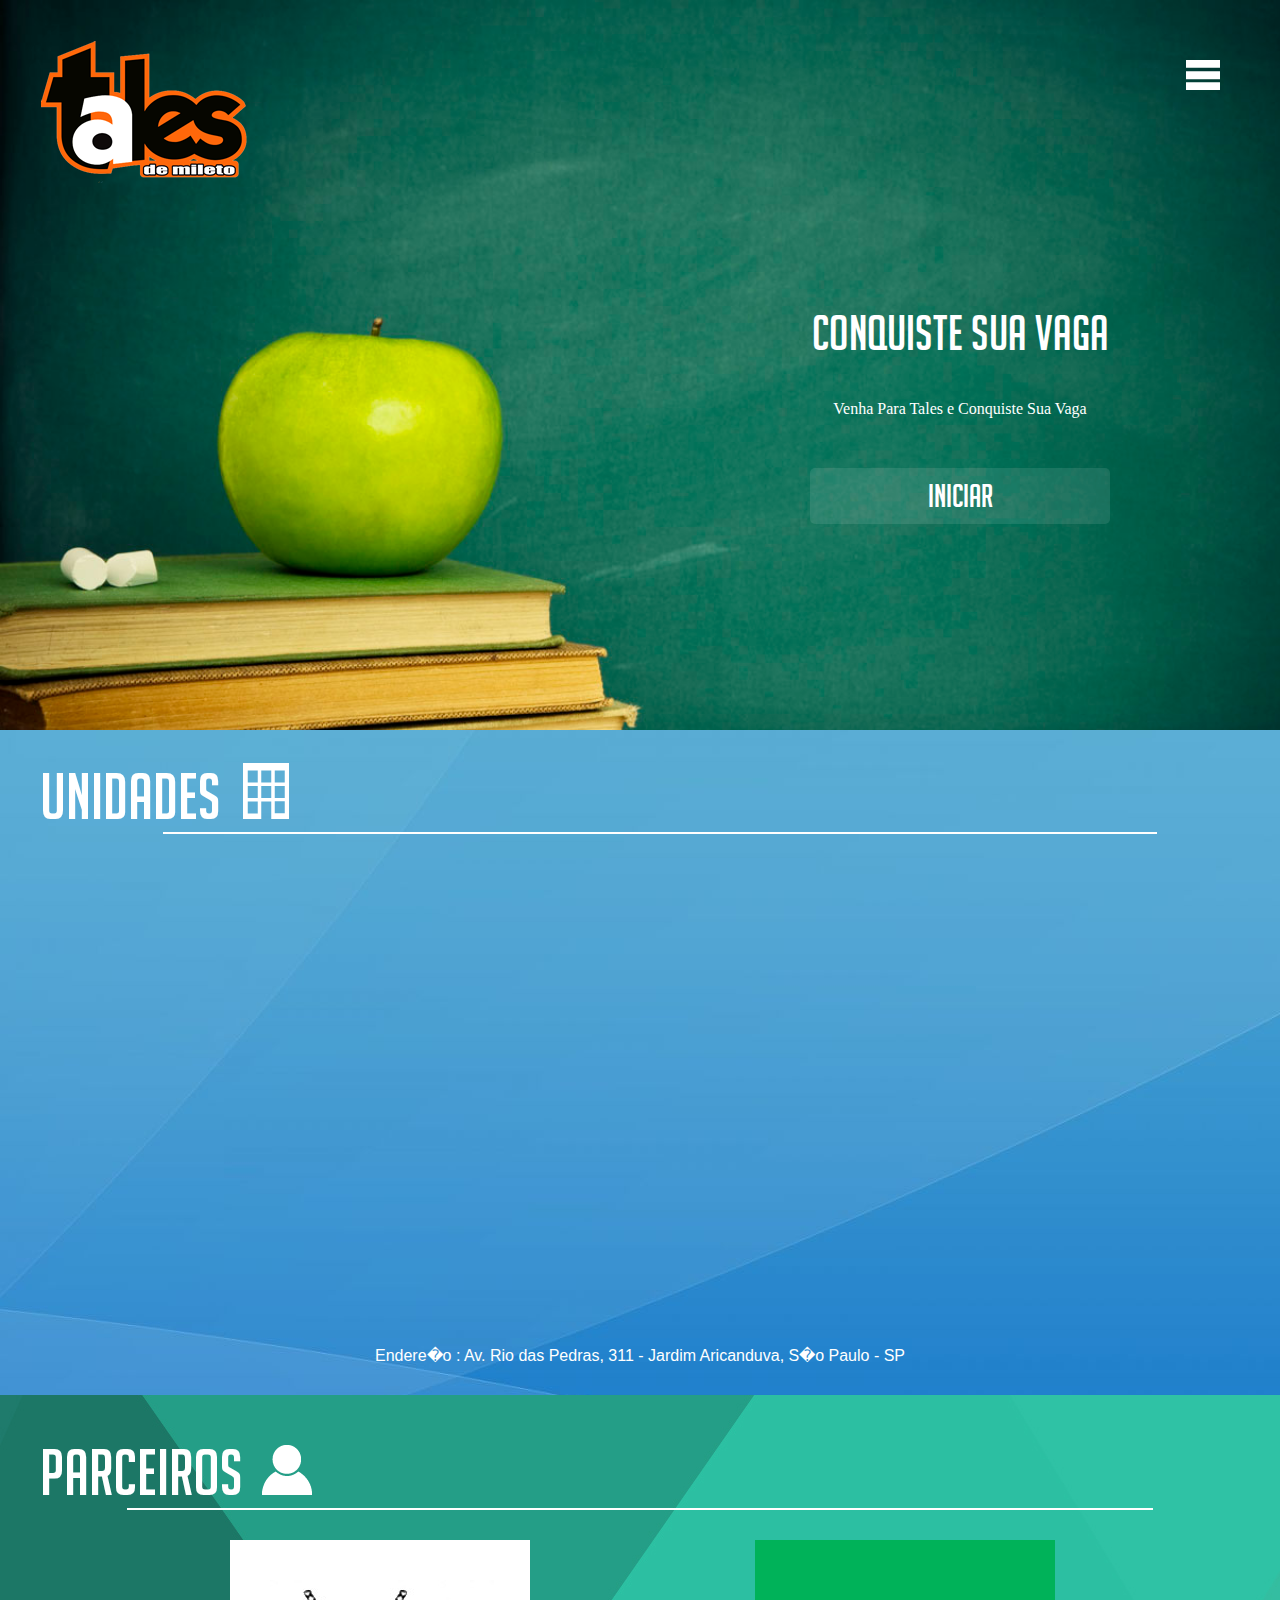
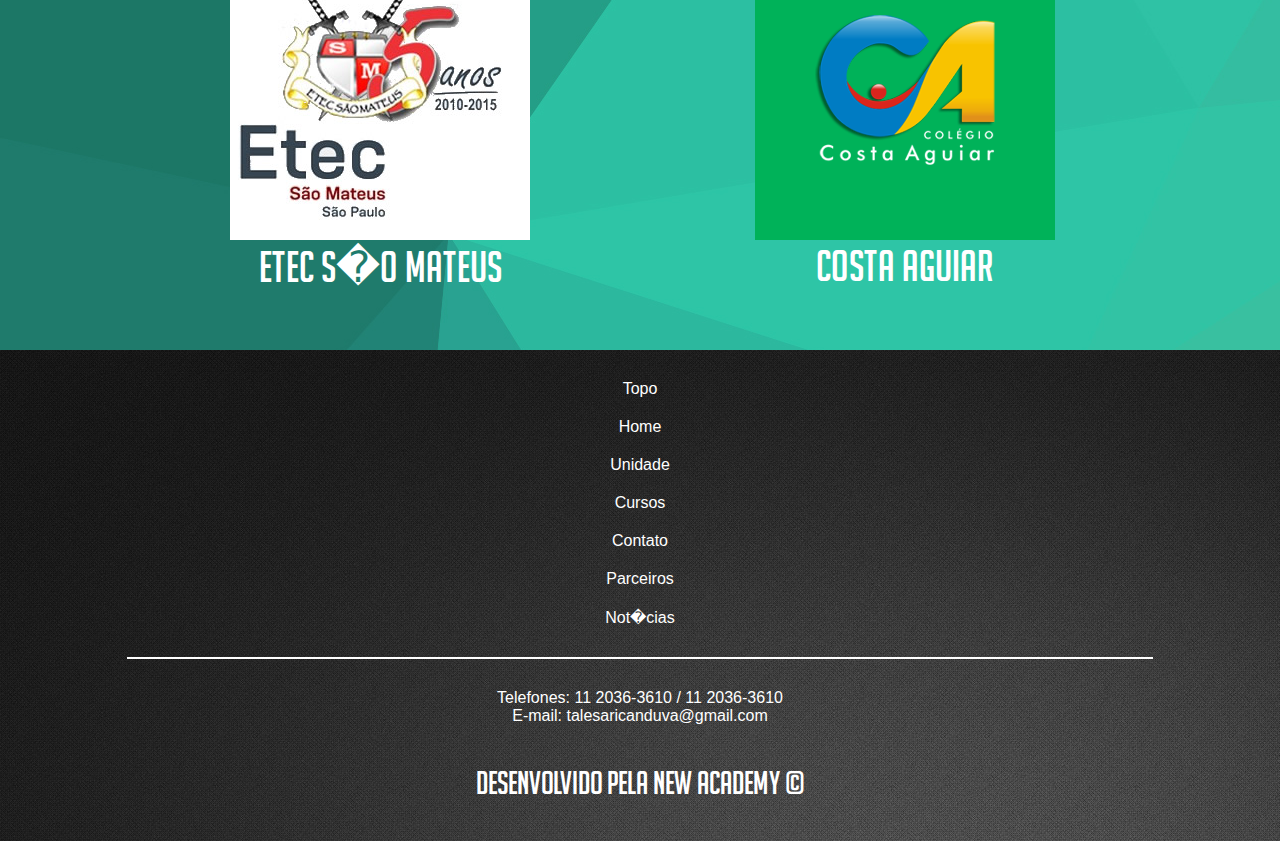
<file: index.html>
<!doctype html>
<html>
<head>
<meta charset="utf-8">
<title>Untitled Document</title>
<link rel="stylesheet" href="css/style.css"/>
<script src="js/jquery.js"></script>
<script src="js/cycle.js"></script>
<script type="text/javascript">

$(document).ready(function(e) {
   $('#menu').hide();  
});

function show(){
	$('#menu').toggle(200);
	
	}

</script>
</head>
<body>
<header style="background-image:url(img/headerback.jpg);">
<menu id="menuall">
<ul id="menu">
<li><a  href="#unidades">Unidade</a></li>
<li><a href="cursos.php">Cursos</a></li>
<li><a href="blog.php">Not�cias</a></li>
<li><a  href="#contato">Contato</a></li>
<li><a  href="#">Parceiros</a></li>
</ul>
<img OnClick="show()" src="img/menu.fw.png"/>
</menu>

<img id="logo" src="img/header_logo.png"/>

<div id="conq">
<h1>Conquiste Sua Vaga</h1><h2>Venha Para Tales e Conquiste Sua Vaga</h2><a href="cursos.php"><h3> Iniciar </h3></a>
</div>

</header>



<div style="background-image:url(img/unidadeback.jpg);" id="unidades">
<h1> Unidades <img src="img/unity.png"</h1>
<hr>

<h6>
<iframe src="https://www.google.com/maps/embed?pb=!1m14!1m8!1m3!1d3657.2199271750223!2d-46.519273299999995!3d-23.5605435!3m2!1i1024!2i768!4f13.1!3m3!1m2!1s0x94ce5df69c620541%3A0x597d7a233d0ee8c3!2sAv.+Rio+das+Pedras%2C+311+-+Jardim+Aricanduva%2C+S%C3%A3o+Paulo+-+SP!5e0!3m2!1spt-BR!2sbr!4v1428262238622" width="70%" height="450" frameborder="0"></iframe>
</h6>
<p> Endere�o : Av. Rio das Pedras, 311 - Jardim Aricanduva, S�o Paulo - SP </p>
</div>


<div style="background-image:url(img/colorful-triangles-background.jpg);" id="parceiros">
<h1> Parceiros <img src="img/parceria.png"> </h1>
<hr>

<h6>
<div style="float:left; margin-left:200px;" id="par">
<a href="http://www.etecsaomateus.com.br/">
<img src="img/logo_etec.jpg"/>
<h1>ETEC S�o Mateus</h1>
</a>
</div>
<div  id="par">
<a href="http://colegiocostaaguiar.com.br/">
<img src="img/logo_ca.png"/>
<h1>Costa Aguiar</h1>
</a>
</div>
</h6>


</div>


<footer>

<menu>
<ul>
<li><a href="#header">Topo</a></li>
<li><a href="index.php">Home</a></li>
<li><a href="#unidades">Unidade</a></li>
<li><a href="cursos.php">Cursos</a></li>
<li><a href="#">Contato</a></li>
<li><a href="#parceiros">Parceiros</a></li>
<li><a href="#">Not�cias</a></li>
</ul>
</menu>
<hr>
<p> Telefones: 11 2036-3610 / 11 2036-3610<br>E-mail: talesaricanduva@gmail.com  </p>
<h6> Desenvolvido pela New Academy &copy; </h6>
</footer>

</body>
</html>
</file>
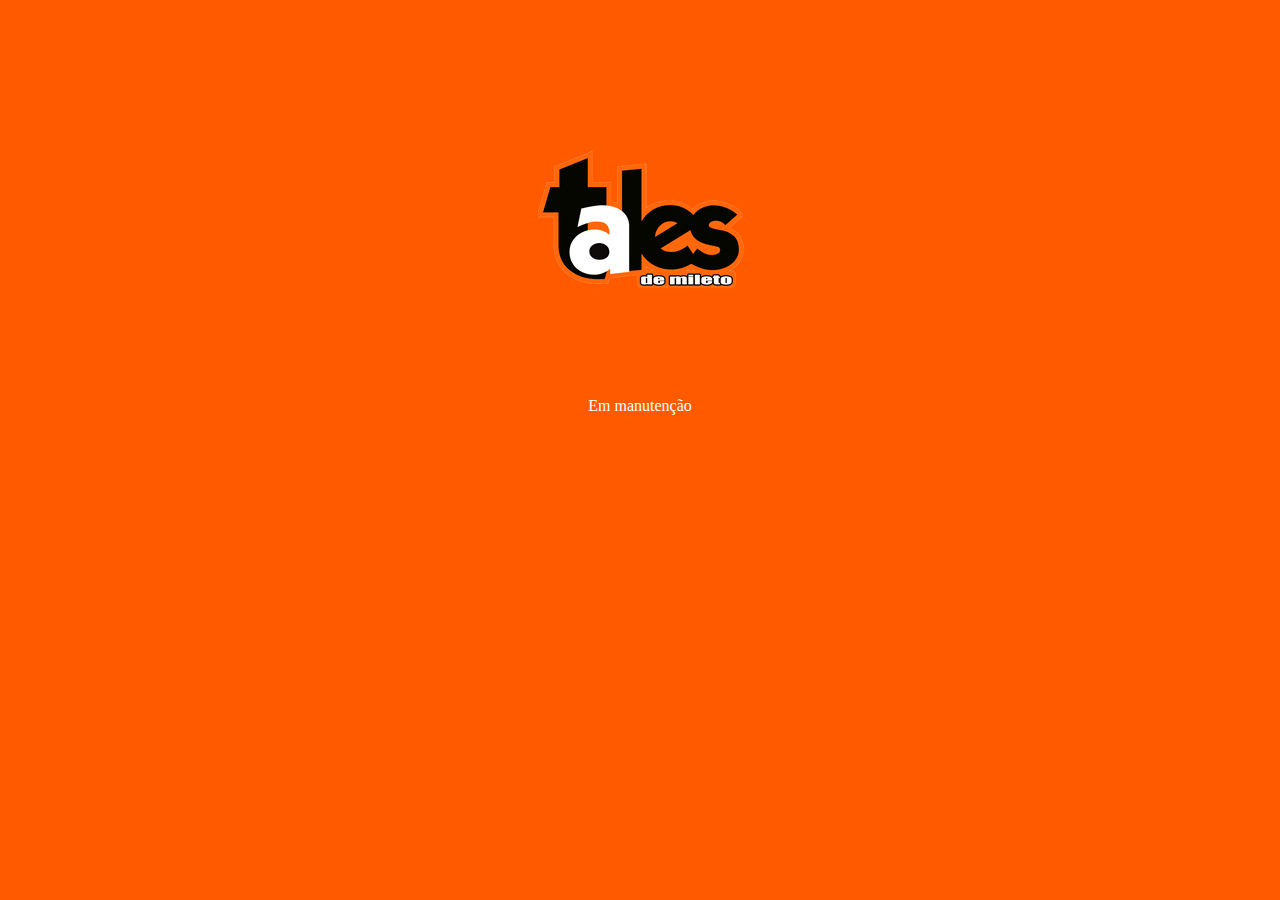
<file: cursos.html>
<!doctype html>
<html>
<head>
<meta charset="utf-8">
<title>Documento sem título</title>
<link rel="stylesheet" href="css/style.css"/>
<style type="text/css">
	body{background-color: rgba(255,90,0,1);}
	img{  margin-top: 100px; }
	#center{ text-align: center; font-family:Arial Black; color: #FFF; padding: 50px; a  }
</style>
</head>

<body>

<p id="center"><img  src="img/header_logo.png"/></p>
<p id="center"> Em manutenção </p>

</body>
</html>
</file>
<file: css/style.css>
@charset "utf-8";
/* CSS Document */
@font-face{
	font-family: 'Simplifica';
	src:url(../fontes/SIMPLIFICA%20Typeface.ttf);
	}
@font-face{
	font-family: 'Bignoodletitling';
	src:url(../fontes/big_noodle_titling.ttf);
	}
@font-face{
	font-family: 'HelveticaN';
	src:url(../fontes/Helvetica.otf);
	}
	body{ background-color:#FFF; }
*{margin:0px; padding:0px;}
/* Logo  */
header{  min-height:700px; padding-bottom:30px; background-size:1366px; background-repeat:no-repeat;  }
header img{ max-width:100%; margin:20px; }
header img:hover{ background-color:rgba(255,255,255,.3); transition:ease-in-out 0.3s; border-radius:10px; }
#logo{ margin:20px; padding:20px; }
header menu{ float:right;  margin:10px;  }
header menu img{ padding:30px; float:right; }
header menu img:hover{ background-color:rgba(255,255,255,.3); transition:ease-in-out 0.3s; padding:30px;   }
header menu ul{ list-style-type:none; }
header menu ul li{  display:inline-block; padding:20px; padding-left:30px; padding-right:30px;  transition:ease-in-out 0.3s; }
header menu ul li a{ text-decoration:none; color:#FFF; font-family:Arial; font-size:100%; font-weight:100;}
header menu ul li:hover{ background-color:rgba(204,204,204,.3); transition:ease-in-out 0.3s; padding:30px; border-radius:10px;}
header menu ul li:hover a{}
#conq{ float:right; margin-top:30px; padding-right:170px; width:300px; clear:both; }
header h1{ text-align:center; font-family:Bignoodletitling; font-weight:100; color:#FFF; font-size:300%; padding-top:50px; padding-bottom:40px;}
header h2{  text-align:center; font-family:tahoma; font-weight:100; color:#FFF; font-size:100%;  padding-bottom:50px;  }
header a{ text-decoration:none;  text-align:center; }
header a h3{ background-color:rgba(100%,100%,100%,.1); color:#FFF; font-family:Bignoodletitling; font-weight:100; font-size:200%; border:none; margin-bottom:10px; width:100px; margin:0 auto; padding:100px; padding-top:10px; padding-bottom:10px; transition:0.3s ease-in-out; border-radius:5px;  }
header a h3:hover{ background-color:rgba(0,153,255,1); }


#unidades{  padding-top:30px; padding-bottom:30px; clear:both; }
#unidades h1{ font-family:Bignoodletitling; font-weight:100; color:#FFF; font-size:400%; padding-left:40px;}
#unidades hr{width:80%; border:1px solid #FFF; margin:0 auto;}
#unidades h6{ text-align:center; padding-top:30px;}
#unidades p{ text-align:center; padding-top:30px; color:#FFF; font-family:Arial; font-weight:100; font-size:100%; }

#contato{ padding-top:30px; padding-bottom:30px; }
#contato h1{ font-family:Bignoodletitling; font-weight:100; color:#FFF; font-size:400%; padding-left:40px;}
#contato hr{width:80%; border:1px solid #FFF; margin:0 auto;}
#contato h6{ text-align:center; padding-top:30px; border-radius:10px;}
#contato #input{   color:#AAA; font-weight:100; font-size:150%; border:none; margin-bottom:10px; width:20%; padding:10px; margin:10px;  }
#contato textarea{ color:#AAA;  font-weight:100;  border:none; margin-bottom:10px; width:30%; padding:10px; margin:10px;  }
#contato #enter{ background-color:rgba(255,255,255,0.1); color:#FFF; font-family:Bignoodletitling; font-weight:100; font-size:300%; border:none; margin-bottom:10px; width:30%; padding:10px; transition:0.3s ease-in-out; border-radius:5px; }
#contato #enter:hover{ background-color:rgba(255,255,255,0.3) ; transition:0.3s ease-in-out;}
#contato p{ text-align:center; padding-top:30px; color:#FFF; font-family:Arial; font-weight:100; font-size:100%; }

/* Parceiros */

#parceiros{  padding-top:30px; padding-bottom:30px; }
#parceiros h1{ font-family:Bignoodletitling; font-weight:100; color:#FFF; font-size:400%; padding-left:40px;}
#parceiros hr{width:80%; border:1px solid #FFF; margin:0 auto;}
#parceiros h6{ text-align:center; }
#par { padding:30px;  }
#par h1{ text-align:center; padding-left:0px;}
#par a{ text-decoration:none; }

/* Cursos */
#cursos{ background-image:url(../img/cursosback.jpg); background-size:100%;}
#cursos h1{ font-family: Bignoodletitling; font-weight: 100; font-size: 400%; color: #FFF; padding: 20px; margin-left: 100px; clear: both;}
#cursos hr{ width: 98%; margin: 0 auto; border: 1px solid #FFF; }
#aligncourse{ width: 98%; margin: 0 auto; }
#curso1{ width: 400px; padding-bottom:50px;  margin-top: 20px; margin-left: 30px;  background-color: #FFF;  float: left; margin-bottom: 30px;}
#curso1 h1{ padding-top: 10px; padding: 10px; background-color:rgba(255,200,20,1); margin-left: 0px; color: #FFF; text-align: center; font-family: Bignoodletitling; font-size: 300%; font-weight: 100; }
#curso1 h2{ font-family: Tahoma; padding: 15px; font-size: 90%; text-align: center; color: #888; font-weight: 100; }
#curso1 p{ font-family: Tahoma; padding: 8px; font-size: 82%; text-align: center; color: #BBB;}
#curso1 strong{ color: #AAA; }

#curso2{ width: 80%; padding-bottom:50px; background-color: #FFF;  float: left; clear: both;  margin-left: 10%; margin-bottom: 30px;}
#curso2 h1{ padding-top: 10px; padding: 10px;    margin-left: 0px; color: #FFF; text-align: center; font-family: Bignoodletitling; font-size: 300%; font-weight: 100; }
#curso2 h2{ font-family: Tahoma; padding: 15px; width: 80%; margin: 0 auto; font-size: 90%; text-align: center; color: #888; font-weight: 100; }
#curso2 p{ font-family: Tahoma; padding: 8px; font-size: 82%; text-align: center; color: #BBB;}
#curso2 strong{ color: #AAA; }
#grade{ width: 100%; height:800px; }

/* menuall */

#cursos img{ max-width:100%; margin:20px; }
#cursos img:hover{ background-color:rgba(255,255,255,.3); transition:ease-in-out 0.3s; border-radius:10px; }
 #menuall{ float:right;  margin:10px;  }
 #menuall img{ padding:30px; float:right; }
 #menuall img:hover{ background-color:rgba(255,255,255,.3); transition:ease-in-out 0.3s; padding:30px;   }
#menuall ul{ list-style-type:none; }
#menuall ul li{  display:inline-block; padding:20px; padding-left:30px; padding-right:30px;  transition:ease-in-out 0.3s; }
#menuall ul li a{ text-decoration:none; color:#FFF; font-family:Arial; font-size:100%; font-weight:100;}
#menuall ul li:hover{ background-color:rgba(204,204,204,.3); transition:ease-in-out 0.3s; padding:30px; border-radius:10px;}
#menuall ul li:hover a{}


footer{ background-image:url(../img/footerback.jpg);}
footer menu{ padding-top:20px; padding-bottom:20px;}
footer menu ul{ width:30%; margin:0 auto; list-style-type:none;}
footer menu ul li{ text-align:center; text-decoration:none; padding:10px; transition:ease-in-out 0.3s;}
footer menu ul li a{ text-decoration:none; color:#FFF; font-family:Arial; font-size:100%; font-weight:100;}
footer menu ul li:hover{  background-color:rgba(204,204,204,.3); transition:ease-in-out 0.3s; border-radius:5px;}
footer menu ul li:hover a{}
footer hr{ width:80%; border:1px solid #FFF; margin:0 auto; } 
footer p{ text-align:center; padding-top:30px; color:#FFF; font-family:Arial; font-weight:100; font-size:100%; }
footer h6{ text-align:center; font-family:Bignoodletitling; font-weight:100; color:#FFF; font-size:200%; padding:40px; }
</file>
